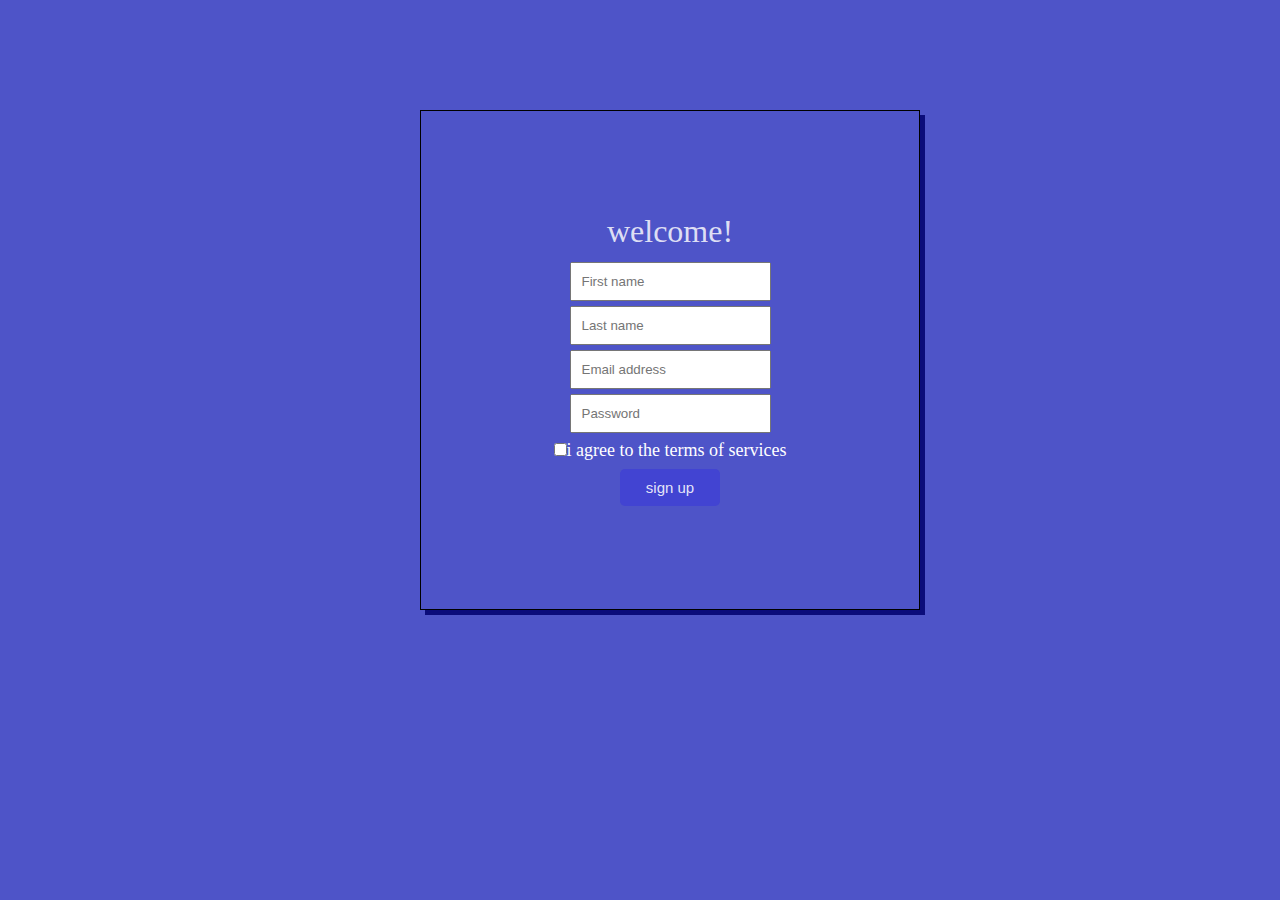
<file: First/contact.html>
<!DOCTYPE html>
<html lang="en">
<head>
    <meta charset="UTF-8">
    <meta http-equiv="X-UA-Compatible" content="IE=edge">
    <meta name="viewport" content="width=device-width, initial-scale=1.0">
    <link rel="stylesheet" href="css/style.css">
    <link rel="stylesheet"  href="css/reset.css">
    <title>Gago contact</title>
</head>
<body>
    <div class="area" >
        <ul class="circles">
                <li></li>
                <li></li>
                <li></li>
                <li></li>
                <li></li>
                <li></li>
                <li></li>
                <li></li>
                <li></li>
                <li></li>
        </ul>
</div >
    <form class="fullcube">
     <div class="signupdiv">
        <h1 class="welcome"> welcome! </h1>
        <label for="firstname">
            <input class="allinputs" type="firstname"  placeholder="First name" id="firstname" >
        </label>
        
        <label for="lastname">
            <input  class="allinputs" type="lastname" placeholder="Last name" id="lastname">
        </label>
        <label for="email">
            <input  class="allinputs" type="email" placeholder="Email address" id="email"> 
        </label>
        <label for="password">
            <input  class="allinputs" type="password" placeholder="Password" id="password">
        </label>
        <p class="agreetext"> <input  class="allinputs" type="checkbox">i agree to the terms of services</p>
        <button type="button" class="signupbutton"> sign up</button>
     </div>
    </form>
 
</body>
</html>
</file>
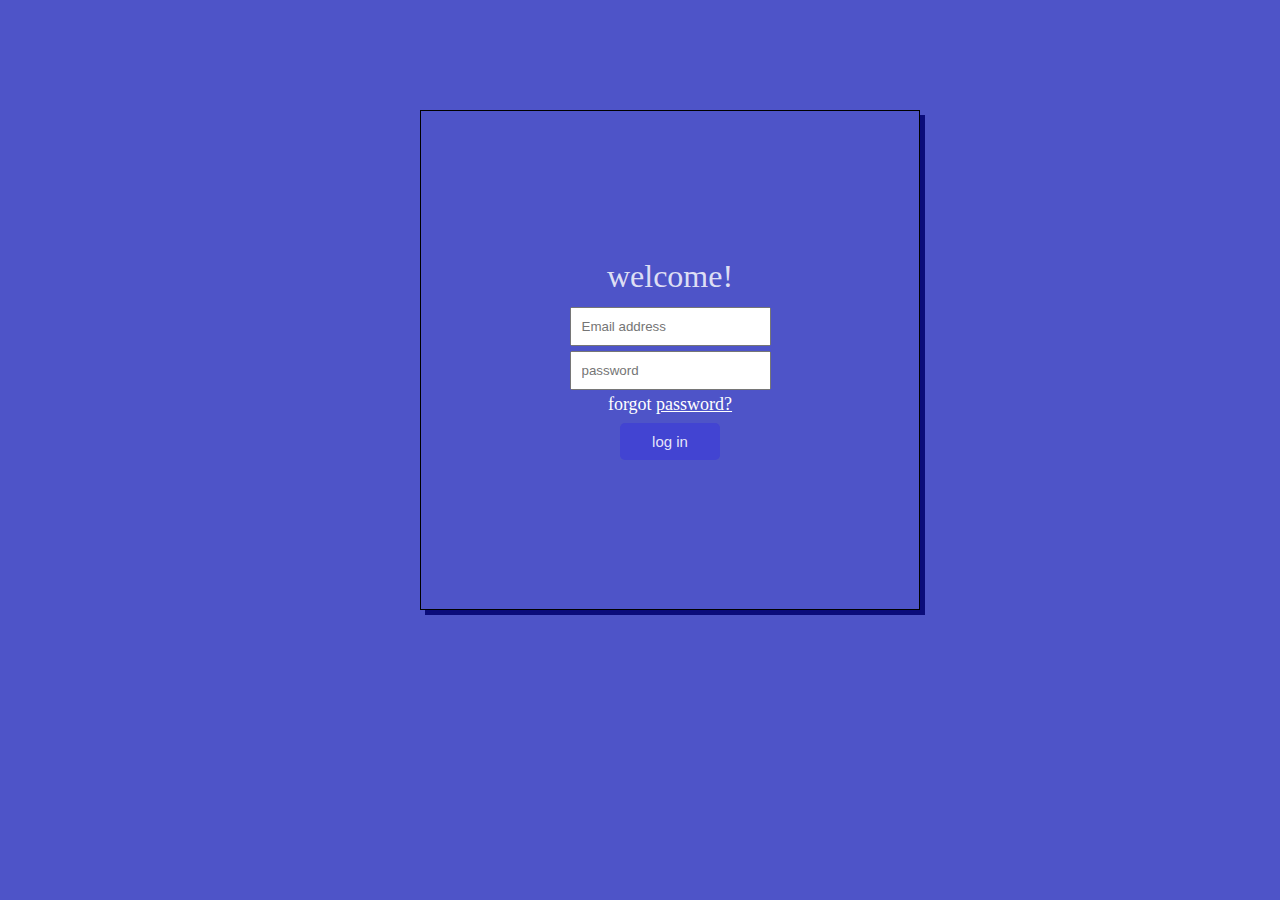
<file: First/contact2.html>
<!DOCTYPE html>
<html lang="en">
<head>
    <meta charset="UTF-8">
    <meta http-equiv="X-UA-Compatible" content="IE=edge">
    <meta name="viewport" content="width=device-width, initial-scale=1.0">
    <link rel="stylesheet" href="css/style.css">
    <link rel="stylesheet"  href="css/reset.css">
    <title>Gago contact</title>
</head>
<body>
    <div class="area" >
        <ul class="circles">
                <li></li>
                <li></li>
                <li></li>
                <li></li>
                <li></li>
                <li></li>
                <li></li>
                <li></li>
                <li></li>
                <li></li>
        </ul>
</div >
    <form>
     <div class="signupdiv">
        <h1 class="welcome"> welcome! </h1>
        <label for="email">
            <input  class="allinputs" type="email" placeholder="Email address" id="email"> 
        </label>
        <label for="password">
            <input  class="allinputs" type="password" placeholder="password" id="password">
        </label>
        <p class="agreetext">forgot <span class="forgpassword">password?<span></p>
        <button type="button" class="signupbutton"> log in</button>
     </div>
    </form>
 
</body>
</html>
</file>
<file: First/css/style.css>
.container {
    display: flex;
}
.fixed {
    position: fixed;
    width: 100%;
    background-color:rgba(255, 255, 255, 0.664);
}


ul {
    display: flex;
    justify-content: end;
    flex-wrap: wrap;
}

a {
    display: block;
    color: black;
}
.list1 {
    margin-right: 100px;
    font-size: 20px;
    color: black;
   
}
.wraper {
    display: flex;
    justify-content:space-between;
    max-width: 1024;
    width: 100%;
    padding: 10px;
    flex-wrap: wrap;
    z-index: 10;
    
}
.warm {
    margin-top: 100px;
    font-weight: solid;
    font-style:italic;
}
.second {
    width: 5px;
    font-size: 50px;
}
.title1 {
    font-size: 90px;
    width: 10px;
    
}
.paragraph {
    width: 300px;
    font-size: 20px;
    margin-top: 10px;
    text-indent: 10px;
    font: weight 500px;;
    font-family:'Montserrat', sans-serif;
}
.second {
    margin-top: 20px;
}
.div2 {
    display: flex;
    justify-content: center;
    flex-wrap: wrap;
}
.handpic-container {
    width: 500px;
    height: 600px;
    background-color: rgb(108, 155, 116);
    padding: 5rem;
}
.handpic {
    max-width: 100%;
    object-fit:cover;
}
.button1 {
    background-color:  rgb(108, 155, 116);
    width: 110px;
    height: 40px;
    margin-top: 20px;
    text-align: center;
    padding-top: 8px;
    color: white;
    font-weight: solid;
    font-size: 19px;
}
  
.text1 {
    margin-right: 30px;
}
.bathroomimage {
    background-image: url(images/bathroom.jpg);
    background-size:100%;
    width: 500px;
    height: 650px;
    overflow: hidden;
}
.greenbathroom {
    height: 100%;
    width: 100%;
    margin-top: 100px;
}
.greenplant-container {
    background-image: url(images/greenplant.webp);
    overflow: hidden;
    background-size:100%;
    height: 500px;
    width: 500px;
}
.secondbutton {
   margin-top: 50px;
   margin-left: 150px;
 }   
 .title3 {
    text-align: right;
    margin-left: 150px;
    width: 150px;
   
 }

.greenplant{
 width: 500px;
 height: 500px;
 object-fit: cover;
 
}
.greenplanttext {
    margin-left: 10px;
    background: center;
    text-align: right;
}

.twoleaf {
 width: 1000px;
 margin: 0px auto;
 margin-top: 20px;
 
}
.twoleafandtexton {
    text-align: center;
    position: relative;
}
.twoleafcube {
    position: relative;
}
.texton {
    position: absolute;
    left: 500px;
    width: 250px;
    z-index: 2;
    top: 130px;
}
.clear{
    clear: both;
}
.habit {
    font-size: 70px;
}
.liltext {
    font-style: italic;
    margin-bottom: 20px;
    margin-top: 20px;
}
.thirdbutton {  
    display: block;
    margin: 50px auto;
}
.twoleafp {
    width: 260px;
}
.bigtitlediv {
    display: block;
    text-align: center;
}
.maintitle {
    font-size: 60px;
    margin-top: 60px;
}
.nomain {
    width: 1000px;
    display: block;
    margin: 20px auto;
}
.imageposition {
    width: 350px;
    height: 350px;
    display: block;
    margin: auto;
}
.picrow1 {
    display: flex;
    justify-content: space-around;
    
}
.between {
    margin-top: 30px;
}
.learnmorebutton {
    width: 150px;
    height: 50px;
    color:rgb(36, 31, 31);
    border-style: solid;
    border-width: 2px;
    border-color: black;
    text-align: center;
    padding-top: 12px;
    font-size: 20px;
    display: block;
    margin: 25px auto;
}
.imageA {
    width: 350px;
}
.imagesAB {
    display: flex;
    flex-direction: column;
}
.forsale {
    width: 150px;
    height: 150px;
    background-color:  rgb(108, 155, 116);
    color: white;
    text-align: center;
    padding-top: 60px;
}
.forsaleandtext {
    display: flex;
    align-items: center;
    font-size:20px;
}
.buffalo {
    margin-left: 50px;
    color: rgb(108, 155, 116);
    font-style:italic;
}
.linediv {
    height: 1px;
    width: 50%;
    background-color: black;
     margin-bottom: 30px;
}
.forsaleandtext {
    display: flex;
    align-items: center;
    margin: 10px 250px;
    position: absolute;
}

.minimalistp {
    width: 500px;
    margin-top: 20px;
}
.minimalistheading {
    font-size: 50px;
}
.textandimagesAB {
    display: flex;
    justify-content: center;
    align-items: center;
    position: relative;
}
.lineandtext {
    margin-top:200px ;
}
.lastimagerow {
    width: 300px;
    height: 350px;
    background-color: rgba(0, 0, 0, 0.473);
}
.lastimagerow:hover {
    opacity: 1;
}
.lastrowdiv {
    display: flex;
    flex-wrap: wrap;
    justify-content: center;
    margin-top: 30px;
}
footer {
    background-color: rgba(0, 0, 0, 0.774);
    width: 100%;
    height: 300px;
}
.footertext {
        text-align: center;
        width: 500px;
        display: block;
        margin:20px auto;
        padding-top: 80px;
}
.loginandsignup{
    display: flex;
    justify-content: center;
}
.signup {
    margin-right: 10px;
    font-size: 20px;
}
.betweenline {
    height: 20px;
    width: 1px;
    background-color: white;
}
.login {
    margin-left: 10px;
    font-size:20px;
}
.signupdiv {
    display: flex;
    flex-direction: column;
    width: 500px;
    height: 500px;
    justify-content: center;
    align-items: center;
    margin-top: 100px;
    border-color: black;
    box-shadow: 5px 5px rgba(3, 3, 114, 0.89);
    border-style: solid;
    border-width: 1px;
    margin-left: 420px;
    background-image:url( https://png.pngtree.com/thumb_back/fw800/background/20190223/ourmid/pngtree-blue-tech-geometric-graphic-party-sign-in-background-material-backgroundgeometryevening-sign-image_73734.jpg);
    overflow: hidden;
    background-size:100%; ;
}
.welcome {
    margin-bottom: 10px;
    font-size: xx-large;
    color: rgba(255, 255, 255, 0.822);
}
.signupbutton {
    border-radius: 5px;
    padding:10px;
    color: rgba(255, 255, 255, 0.87);
    font-size: 15px;
    margin-top: 10px;
    border-style: none;
    width: 100px;
    background-color: rgba(63, 63, 212, 0.753);
}
.allinputs{ 
    padding: 10px;
    margin-top: 5px;
}
.agreetext {
    color: white;
    font: 400;
    margin-top: 5px;
    font-size: large;
}
.forgpassword {
    text-decoration-line: underline;
}
@import url('https://fonts.googleapis.com/css?family=Exo:400,700');

*{
    margin: 0px;
    padding: 0px;
}

body{
    font-family: 'Exo', sans-serif;
}


.context {
    width: 100%;
    position: absolute;
    top:50vh;
    
}

.context h1{
    text-align: center;
    color: #fff;
    font-size: 50px;
}


.area{
    background: #4e54c8;  
    background: -webkit-linear-gradient(to left, #8f94fb, #4e54c8);  
    width: 100%;
    height:100vh;
    
   
}

.circles{
    position: absolute;
    top: 0;
    left: 0;
    width: 100%;
    height: 100%;
    overflow: hidden;
}

.circles li{
    position: absolute;
    display: block;
    list-style: none;
    width: 20px;
    height: 20px;
    background: rgba(255, 255, 255, 0.2);
    animation: animate 25s linear infinite;
    bottom: -150px;
    
}

.circles li:nth-child(1){
    left: 25%;
    width: 80px;
    height: 80px;
    animation-delay: 0s;
}


.circles li:nth-child(2){
    left: 10%;
    width: 20px;
    height: 20px;
    animation-delay: 2s;
    animation-duration: 12s;
}

.circles li:nth-child(3){
    left: 70%;
    width: 20px;
    height: 20px;
    animation-delay: 4s;
}

.circles li:nth-child(4){
    left: 40%;
    width: 60px;
    height: 60px;
    animation-delay: 0s;
    animation-duration: 18s;
}

.circles li:nth-child(5){
    left: 65%;
    width: 20px;
    height: 20px;
    animation-delay: 0s;
}

.circles li:nth-child(6){
    left: 75%;
    width: 110px;
    height: 110px;
    animation-delay: 3s;
}

.circles li:nth-child(7){
    left: 35%;
    width: 150px;
    height: 150px;
    animation-delay: 7s;
}

.circles li:nth-child(8){
    left: 50%;
    width: 25px;
    height: 25px;
    animation-delay: 15s;
    animation-duration: 45s;
}

.circles li:nth-child(9){
    left: 20%;
    width: 15px;
    height: 15px;
    animation-delay: 2s;
    animation-duration: 35s;
}

.circles li:nth-child(10){
    left: 85%;
    width: 150px;
    height: 150px;
    animation-delay: 0s;
    animation-duration: 11s;
}



@keyframes animate {

    0%{
        transform: translateY(0) rotate(0deg);
        opacity: 1;
        border-radius: 0;
    }

    100%{
        transform: translateY(-1000px) rotate(720deg);
        opacity: 0;
        border-radius: 50%;
    }

}

.area {
position:relative;
}
form {
    position:absolute;
    top: 10px;
}
</file>
